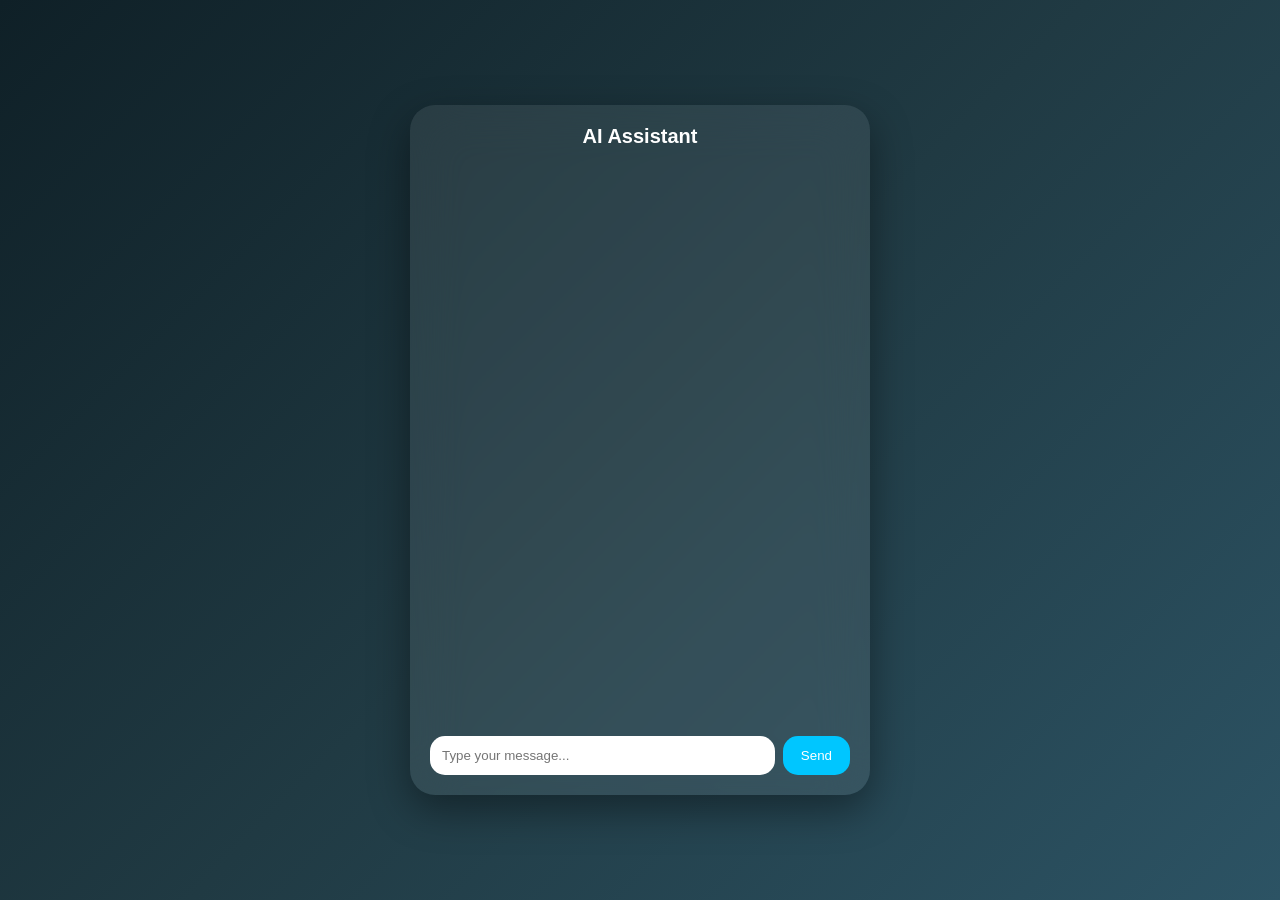
<file: src/preview.html>
<!DOCTYPE html>
<html>
<head>
<meta charset="UTF-8">
<title>AI Chatbot</title>

<style>
body{
    margin:0;
    height:100vh;
    display:flex;
    justify-content:center;
    align-items:center;
    background:linear-gradient(135deg,#0f2027,#203a43,#2c5364);
    font-family:Arial,Helvetica,sans-serif;
}

.chat-container{
    width:420px;
    height:650px;
    background:rgba(255,255,255,0.08);
    backdrop-filter:blur(25px);
    border-radius:25px;
    display:flex;
    flex-direction:column;
    padding:20px;
    box-shadow:0 15px 40px rgba(0,0,0,0.4);
}

.header{
    color:white;
    font-size:20px;
    margin-bottom:15px;
    text-align:center;
    font-weight:bold;
}

.chatbox{
    flex:1;
    overflow-y:auto;
    padding-right:5px;
    color:white;
}

.message{
    margin-bottom:15px;
    padding:10px 15px;
    border-radius:15px;
    max-width:75%;
    word-wrap:break-word;
}

.user{
    background:#00c6ff;
    align-self:flex-end;
    text-align:right;
}

.bot{
    background:rgba(255,255,255,0.15);
    align-self:flex-start;
}

.typing{
    font-style:italic;
    opacity:0.7;
}

.input-area{
    display:flex;
    margin-top:10px;
}

input{
    flex:1;
    padding:12px;
    border-radius:15px;
    border:none;
    outline:none;
}

button{
    margin-left:8px;
    padding:12px 18px;
    border-radius:15px;
    border:none;
    background:#00c6ff;
    color:white;
    cursor:pointer;
    transition:0.3s;
}

button:hover{
    background:#0096cc;
}
</style>
</head>

<body>

<div class="chat-container">
    <div class="header">AI Assistant</div>

    <div id="chatbox" class="chatbox"></div>

    <div class="input-area">
        <input type="text" id="userInput" placeholder="Type your message..." onkeydown="if(event.key==='Enter') sendMessage()">
        <button onclick="sendMessage()">Send</button>
    </div>
</div>

<script>
let conversation = []

function appendMessage(text, className){
    const chatbox = document.getElementById("chatbox")
    const msg = document.createElement("div")
    msg.className = "message " + className
    msg.innerText = text
    chatbox.appendChild(msg)
    chatbox.scrollTop = chatbox.scrollHeight
}

async function sendMessage(){
    const input = document.getElementById("userInput")
    const message = input.value.trim()
    if(!message) return

    appendMessage(message,"user")
    conversation.push({role:"user",content:message})
    input.value=""

    appendMessage("Typing...","bot typing")

    try{
        const response = await fetch("/chat",{
            method:"POST",
            headers:{
                "Content-Type":"application/json"
            },
            body:JSON.stringify({message:message})
        })

        const data = await response.json()

        document.querySelector(".typing").remove()
        appendMessage(data.reply,"bot")

        conversation.push({role:"assistant",content:data.reply})

    }catch(error){
        document.querySelector(".typing").remove()
        appendMessage("Error connecting to server.","bot")
    }
}
</script>

</body>
</html>
</file>
